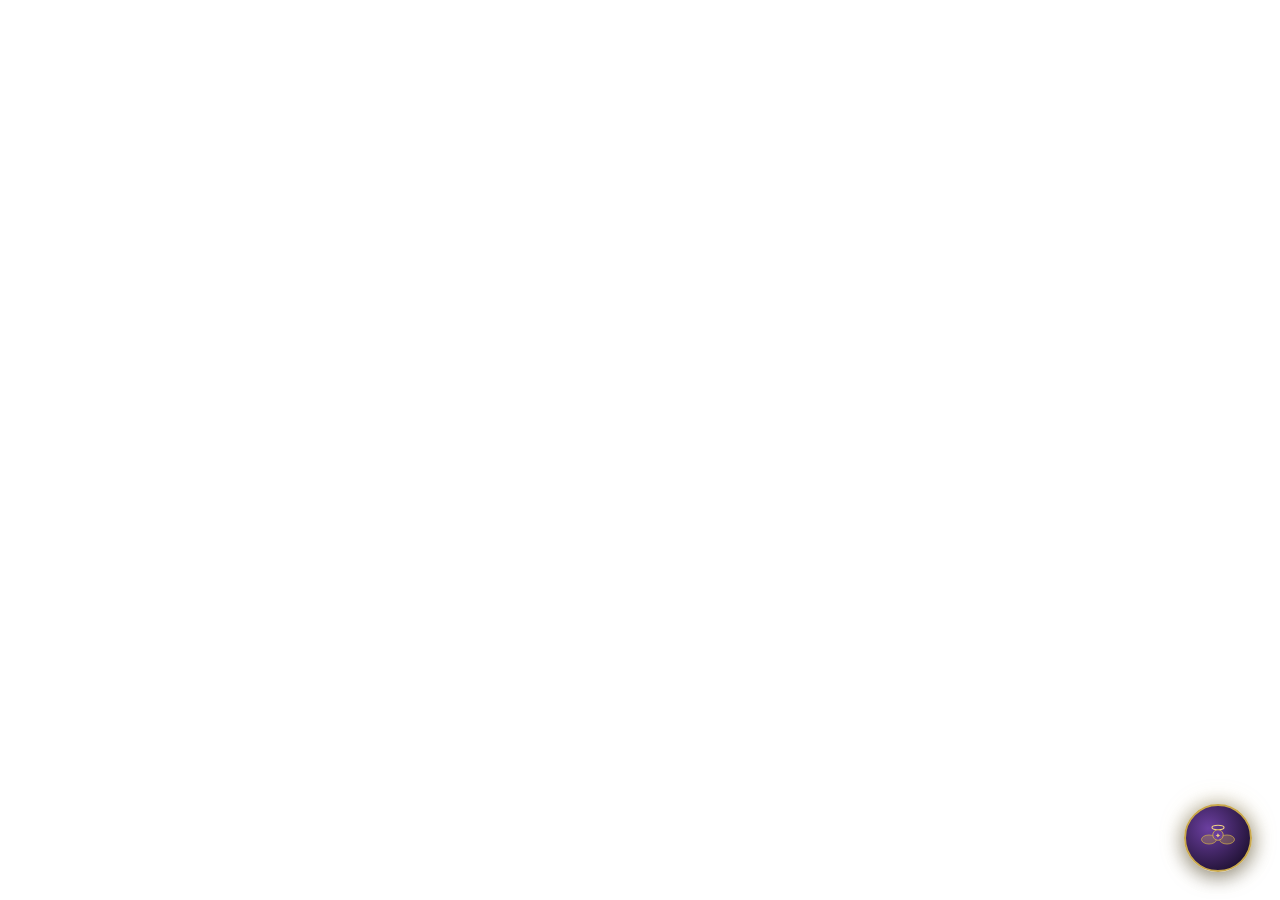
<file: altessa-chatbot.html>
<!DOCTYPE html>
<html lang="fr">
<head>
<meta charset="UTF-8">
<meta name="viewport" content="width=device-width, initial-scale=1.0">
<title>Astra — Chatbot Altessa Voyance</title>
<link href="https://fonts.googleapis.com/css2?family=Cinzel:wght@400;600&family=Raleway:wght@300;400;500&display=swap" rel="stylesheet">
<style>
  :root {
    --gold: #c9a84c;
    --gold-light: #f0d080;
    --deep: #0d0618;
    --violet: #2a0a4a;
    --violet-mid: #3d1265;
    --violet-light: #6b3fa0;
    --white: #f5f0ff;
    --glow: rgba(201,168,76,0.35);
  }

  * { box-sizing: border-box; margin: 0; padding: 0; }

  #astra-launcher {
    position: fixed;
    bottom: 28px;
    right: 28px;
    width: 68px;
    height: 68px;
    border-radius: 50%;
    background: radial-gradient(circle at 35% 35%, var(--violet-light), var(--deep));
    border: 2px solid var(--gold);
    box-shadow: 0 0 24px var(--glow), 0 4px 20px rgba(0,0,0,0.5);
    cursor: pointer;
    z-index: 9999;
    display: flex;
    align-items: center;
    justify-content: center;
    transition: transform 0.3s ease, box-shadow 0.3s ease;
    animation: pulse-launcher 3s ease-in-out infinite;
  }
  #astra-launcher:hover {
    transform: scale(1.1);
    box-shadow: 0 0 40px var(--glow), 0 4px 30px rgba(0,0,0,0.6);
  }
  @keyframes pulse-launcher {
    0%, 100% { box-shadow: 0 0 24px var(--glow), 0 4px 20px rgba(0,0,0,0.5); }
    50% { box-shadow: 0 0 48px rgba(201,168,76,0.6), 0 4px 30px rgba(0,0,0,0.5); }
  }
  #astra-launcher svg { width: 36px; height: 36px; }

  #astra-widget {
    position: fixed;
    bottom: 110px;
    right: 28px;
    width: 360px;
    max-height: 580px;
    border-radius: 20px;
    background: linear-gradient(160deg, var(--violet) 0%, var(--deep) 100%);
    border: 1px solid rgba(201,168,76,0.4);
    box-shadow: 0 20px 60px rgba(0,0,0,0.7), 0 0 40px rgba(201,168,76,0.1);
    z-index: 9998;
    display: none;
    flex-direction: column;
    overflow: hidden;
    animation: fadeUp 0.4s cubic-bezier(0.16,1,0.3,1);
    font-family: 'Raleway', sans-serif;
  }
  #astra-widget.open { display: flex; }

  @keyframes fadeUp {
    from { opacity: 0; transform: translateY(20px) scale(0.95); }
    to   { opacity: 1; transform: translateY(0) scale(1); }
  }

  .astra-header {
    padding: 18px 20px;
    background: linear-gradient(135deg, var(--violet-mid), var(--deep));
    border-bottom: 1px solid rgba(201,168,76,0.3);
    display: flex;
    align-items: center;
    gap: 14px;
  }
  .astra-avatar {
    width: 48px;
    height: 48px;
    border-radius: 50%;
    background: radial-gradient(circle at 40% 35%, #7b4fd4, #1a0535);
    border: 2px solid var(--gold);
    display: flex;
    align-items: center;
    justify-content: center;
    font-size: 24px;
    box-shadow: 0 0 16px var(--glow);
    flex-shrink: 0;
  }
  .astra-info h3 {
    font-family: 'Cinzel', serif;
    color: var(--gold-light);
    font-size: 15px;
    letter-spacing: 1.5px;
  }
  .astra-info p {
    color: rgba(245,240,255,0.55);
    font-size: 11px;
    font-weight: 300;
    margin-top: 2px;
    letter-spacing: 0.5px;
  }
  .astra-close {
    margin-left: auto;
    background: none;
    border: none;
    color: rgba(245,240,255,0.4);
    cursor: pointer;
    font-size: 20px;
    line-height: 1;
    transition: color 0.2s;
  }
  .astra-close:hover { color: var(--gold); }

  .astra-messages {
    flex: 1;
    overflow-y: auto;
    padding: 20px 16px;
    display: flex;
    flex-direction: column;
    gap: 14px;
    scrollbar-width: thin;
    scrollbar-color: rgba(201,168,76,0.2) transparent;
  }
  .astra-messages::-webkit-scrollbar { width: 4px; }
  .astra-messages::-webkit-scrollbar-thumb { background: rgba(201,168,76,0.2); border-radius: 2px; }

  .msg {
    max-width: 82%;
    padding: 12px 16px;
    border-radius: 16px;
    font-size: 13.5px;
    line-height: 1.6;
    animation: msgIn 0.3s ease;
  }
  @keyframes msgIn {
    from { opacity: 0; transform: translateY(8px); }
    to   { opacity: 1; transform: translateY(0); }
  }
  .msg.astra {
    background: linear-gradient(135deg, rgba(107,63,160,0.35), rgba(42,10,74,0.5));
    border: 1px solid rgba(201,168,76,0.2);
    color: var(--white);
    align-self: flex-start;
    border-bottom-left-radius: 4px;
  }
  .msg.user {
    background: linear-gradient(135deg, rgba(201,168,76,0.2), rgba(201,168,76,0.08));
    border: 1px solid rgba(201,168,76,0.25);
    color: var(--gold-light);
    align-self: flex-end;
    border-bottom-right-radius: 4px;
  }
  .msg a {
    color: var(--gold-light);
    text-decoration: underline;
    font-weight: 500;
  }

  .typing-indicator {
    display: flex;
    align-items: center;
    gap: 5px;
    padding: 14px 16px;
    background: linear-gradient(135deg, rgba(107,63,160,0.3), rgba(42,10,74,0.4));
    border: 1px solid rgba(201,168,76,0.15);
    border-radius: 16px;
    border-bottom-left-radius: 4px;
    align-self: flex-start;
    width: fit-content;
  }
  .typing-dot {
    width: 7px; height: 7px;
    background: var(--gold);
    border-radius: 50%;
    opacity: 0.4;
    animation: typingBounce 1.2s ease-in-out infinite;
  }
  .typing-dot:nth-child(2) { animation-delay: 0.2s; }
  .typing-dot:nth-child(3) { animation-delay: 0.4s; }
  @keyframes typingBounce {
    0%, 60%, 100% { opacity: 0.4; transform: translateY(0); }
    30% { opacity: 1; transform: translateY(-4px); }
  }

  .astra-suggestions {
    padding: 0 16px 12px;
    display: flex;
    flex-wrap: wrap;
    gap: 7px;
  }
  .suggestion-btn {
    background: rgba(201,168,76,0.08);
    border: 1px solid rgba(201,168,76,0.3);
    color: var(--gold-light);
    padding: 7px 13px;
    border-radius: 20px;
    font-size: 12px;
    cursor: pointer;
    font-family: 'Raleway', sans-serif;
    font-weight: 500;
    transition: all 0.2s;
    letter-spacing: 0.3px;
  }
  .suggestion-btn:hover {
    background: rgba(201,168,76,0.2);
    border-color: var(--gold);
    transform: translateY(-1px);
  }

  .astra-input-area {
    padding: 14px 16px;
    border-top: 1px solid rgba(201,168,76,0.15);
    display: flex;
    gap: 10px;
    align-items: flex-end;
  }
  #astra-input {
    flex: 1;
    background: rgba(255,255,255,0.05);
    border: 1px solid rgba(201,168,76,0.25);
    border-radius: 12px;
    padding: 10px 14px;
    color: var(--white);
    font-family: 'Raleway', sans-serif;
    font-size: 13px;
    resize: none;
    max-height: 100px;
    min-height: 40px;
    outline: none;
    transition: border-color 0.2s;
    line-height: 1.5;
  }
  #astra-input::placeholder { color: rgba(245,240,255,0.3); }
  #astra-input:focus { border-color: rgba(201,168,76,0.6); }

  #astra-send {
    width: 40px;
    height: 40px;
    border-radius: 12px;
    background: linear-gradient(135deg, var(--gold), #a07828);
    border: none;
    cursor: pointer;
    display: flex;
    align-items: center;
    justify-content: center;
    transition: all 0.2s;
    flex-shrink: 0;
  }
  #astra-send:hover { transform: scale(1.05); box-shadow: 0 0 16px var(--glow); }
  #astra-send:disabled { opacity: 0.4; cursor: not-allowed; transform: none; }
  #astra-send svg { width: 18px; height: 18px; }

  .stars {
    position: absolute;
    top: 0; left: 0; right: 0; bottom: 0;
    pointer-events: none;
    overflow: hidden;
    border-radius: 20px;
  }
  .star {
    position: absolute;
    width: 2px; height: 2px;
    background: var(--gold-light);
    border-radius: 50%;
    animation: twinkle var(--dur, 3s) ease-in-out infinite;
    animation-delay: var(--delay, 0s);
    opacity: 0;
  }
  @keyframes twinkle {
    0%, 100% { opacity: 0; }
    50% { opacity: var(--op, 0.6); }
  }

  @media (max-width: 420px) {
    #astra-widget { width: calc(100vw - 20px); right: 10px; bottom: 90px; }
    #astra-launcher { right: 16px; bottom: 16px; }
  }
</style>
</head>
<body>

<!-- Launcher -->
<div id="astra-launcher" onclick="toggleAstra()" title="Parler à Astra">
  <svg viewBox="0 0 48 48" fill="none" xmlns="http://www.w3.org/2000/svg">
    <!-- Angel wings -->
    <ellipse cx="12" cy="26" rx="10" ry="6" fill="rgba(201,168,76,0.3)" stroke="#c9a84c" stroke-width="1"/>
    <ellipse cx="36" cy="26" rx="10" ry="6" fill="rgba(201,168,76,0.3)" stroke="#c9a84c" stroke-width="1"/>
    <!-- Halo -->
    <ellipse cx="24" cy="10" rx="8" ry="3" fill="none" stroke="#f0d080" stroke-width="1.5"/>
    <!-- Body -->
    <circle cx="24" cy="20" r="7" fill="rgba(107,63,160,0.8)" stroke="#c9a84c" stroke-width="1.2"/>
    <!-- Star -->
    <text x="24" y="24" text-anchor="middle" font-size="9" fill="#f0d080">✦</text>
  </svg>
</div>

<!-- Widget -->
<div id="astra-widget">
  <div class="stars" id="stars-container"></div>

  <div class="astra-header">
    <div class="astra-avatar">🪽</div>
    <div class="astra-info">
      <h3>ASTRA</h3>
      <p>Ange gardien d'Altessa Voyance</p>
    </div>
    <button class="astra-close" onclick="toggleAstra()">✕</button>
  </div>

  <div class="astra-messages" id="astra-messages"></div>

  <div class="astra-suggestions" id="astra-suggestions">
    <button class="suggestion-btn" onclick="sendSuggestion('Je cherche des réponses sur mon avenir')">🔮 Mon avenir</button>
    <button class="suggestion-btn" onclick="sendSuggestion('J\'ai une question sur ma vie amoureuse')">💕 Amour</button>
    <button class="suggestion-btn" onclick="sendSuggestion('Je veux une consultation téléphonique')">📞 Consultation</button>
    <button class="suggestion-btn" onclick="sendSuggestion('Quels sont vos tarifs ?')">✨ Tarifs</button>
  </div>

  <div class="astra-input-area">
    <textarea id="astra-input" placeholder="Posez votre question à Astra..." rows="1"
      onkeydown="handleKey(event)" oninput="autoResize(this)"></textarea>
    <button id="astra-send" onclick="sendMessage()">
      <svg viewBox="0 0 24 24" fill="none" stroke="white" stroke-width="2.5" stroke-linecap="round" stroke-linejoin="round">
        <line x1="22" y1="2" x2="11" y2="13"></line>
        <polygon points="22 2 15 22 11 13 2 9 22 2"></polygon>
      </svg>
    </button>
  </div>
</div>

<script>
const WEBHOOK_URL = 'https://hook.eu1.make.com/h7cvoahqoeglop2f3g6bye5jpfzli8s9';
let isOpen = false;
let isTyping = false;

// Generate stars
function generateStars() {
  const container = document.getElementById('stars-container');
  for (let i = 0; i < 20; i++) {
    const star = document.createElement('div');
    star.className = 'star';
    star.style.cssText = `
      left: ${Math.random() * 100}%;
      top: ${Math.random() * 100}%;
      --dur: ${2 + Math.random() * 3}s;
      --delay: ${Math.random() * 3}s;
      --op: ${0.3 + Math.random() * 0.5};
    `;
    container.appendChild(star);
  }
}

function toggleAstra() {
  isOpen = !isOpen;
  const widget = document.getElementById('astra-widget');
  if (isOpen) {
    widget.classList.add('open');
    generateStars();
    if (document.getElementById('astra-messages').children.length === 0) {
      setTimeout(() => showWelcome(), 600);
    }
    document.getElementById('astra-input').focus();
  } else {
    widget.classList.remove('open');
  }
}

function showWelcome() {
  const welcomeMsg = "✨ Les étoiles m'ont guidée jusqu'à toi... Je suis Astra, messagère des âmes lumineuses d'Altessa Voyance. Quelle question habite ton cœur en ce moment ?";
  appendMessage('astra', welcomeMsg);
}

function appendMessage(role, text) {
  const container = document.getElementById('astra-messages');
  const div = document.createElement('div');
  div.className = `msg ${role}`;
  div.innerHTML = formatText(text);
  container.appendChild(div);
  container.scrollTop = container.scrollHeight;
}

function formatText(text) {
  // Convert URLs to links
  return text.replace(/(https?:\/\/[^\s]+)/g, '<a href="$1" target="_blank">Payer ici →</a>');
}

function showTyping() {
  const container = document.getElementById('astra-messages');
  const div = document.createElement('div');
  div.className = 'typing-indicator';
  div.id = 'typing-indicator';
  div.innerHTML = '<div class="typing-dot"></div><div class="typing-dot"></div><div class="typing-dot"></div>';
  container.appendChild(div);
  container.scrollTop = container.scrollHeight;
}

function hideTyping() {
  const indicator = document.getElementById('typing-indicator');
  if (indicator) indicator.remove();
}

async function sendMessage() {
  const input = document.getElementById('astra-input');
  const text = input.value.trim();
  if (!text || isTyping) return;

  input.value = '';
  autoResize(input);
  document.getElementById('astra-suggestions').style.display = 'none';
  appendMessage('user', text);

  isTyping = true;
  document.getElementById('astra-send').disabled = true;
  showTyping();

  try {
    const response = await fetch(WEBHOOK_URL, {
      method: 'POST',
      headers: { 'Content-Type': 'application/json' },
      body: JSON.stringify({
        source: 'chatbot',
        message: text
      })
    });

    hideTyping();

    if (response.ok) {
      const data = await response.text();
      let reply = data;
      try {
        const json = JSON.parse(data);
        reply = json.response || json.message || json.text || json.content || data;
      } catch(e) {}
      appendMessage('astra', reply || "Les astres sont silencieux en ce moment... Réessaie dans un instant. 🌙");
    } else {
      appendMessage('astra', "Les voiles se sont troublés... Réessaie dans un instant. 🌙");
    }
  } catch (err) {
    hideTyping();
    appendMessage('astra', "La connexion avec les étoiles est temporairement interrompue... 🌙");
  }

  isTyping = false;
  document.getElementById('astra-send').disabled = false;
}

function sendSuggestion(text) {
  document.getElementById('astra-input').value = text;
  sendMessage();
}

function handleKey(e) {
  if (e.key === 'Enter' && !e.shiftKey) {
    e.preventDefault();
    sendMessage();
  }
}

function autoResize(el) {
  el.style.height = 'auto';
  el.style.height = Math.min(el.scrollHeight, 100) + 'px';
}
</script>
</body>
</html>
</file>
